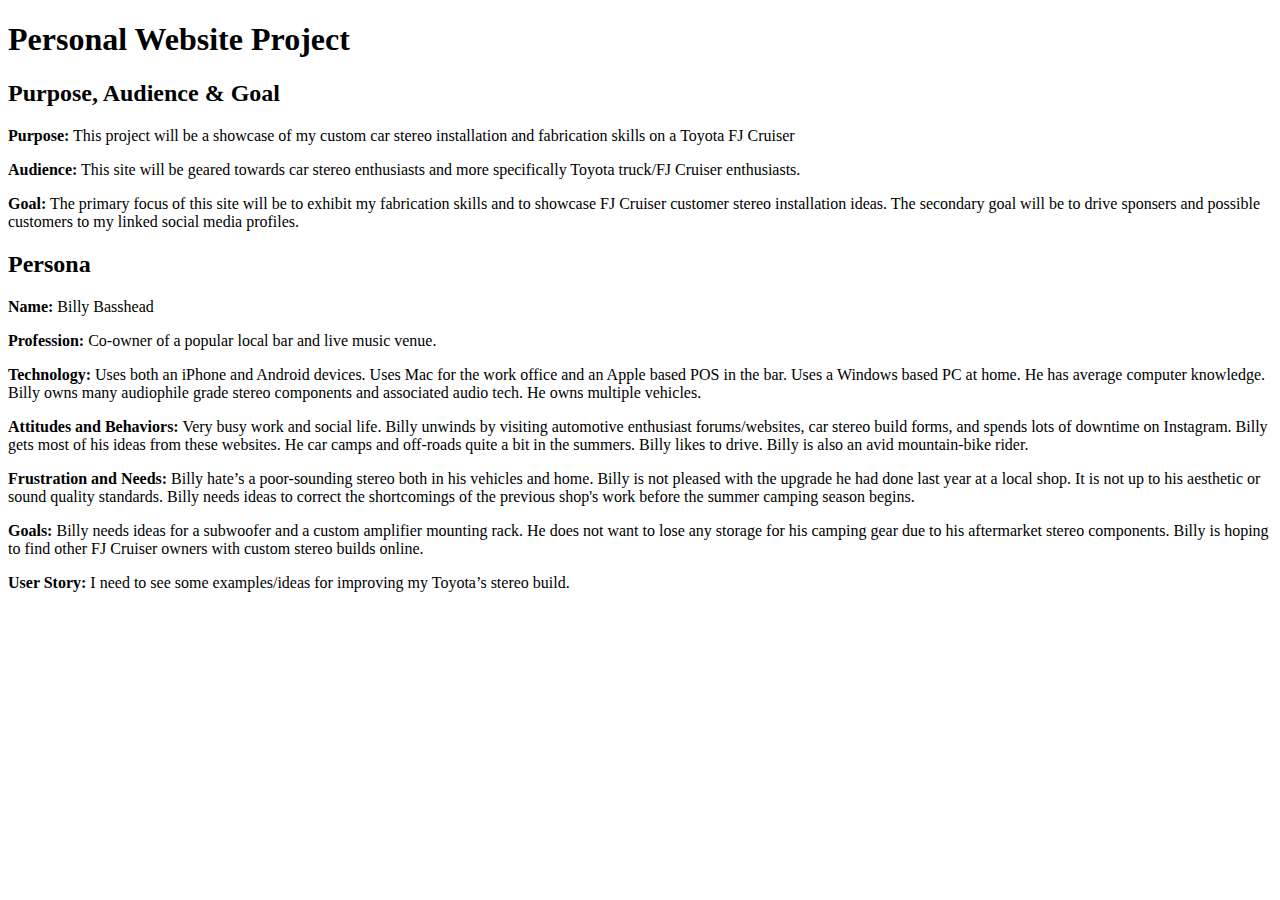
<file: public_html/documentation/milestone-1.html>
<!DOCTYPE html>
<html lang="en">
<head>
    <meta charset="UTF-8">
    <meta name="viewport" content="width=device-width">
    <title>Damon's PWP Milestone One</title>
</head>
<body>
    <h1>Personal Website Project</h1>
    <h2>Purpose, Audience & Goal</h2>
        <p><strong>Purpose:</strong>  This project will be a showcase of my custom car stereo installation and fabrication skills on a Toyota FJ Cruiser</p>
        <p><strong>Audience:</strong>  This site will be geared towards car stereo enthusiasts and more specifically Toyota truck/FJ Cruiser enthusiasts.</p>
        <p><strong>Goal:</strong>  The primary focus of this site will be to exhibit my      fabrication skills and to showcase FJ Cruiser customer stereo installation ideas. The secondary goal will be to drive sponsers and possible customers to my linked social media profiles.</p>
    <h2>Persona</h2>
        <p><strong>Name:</strong>  Billy Basshead</p>
        <p><strong>Profession:</strong>  Co-owner of a popular local bar and live music venue.</p>
        <p><strong>Technology:</strong>  Uses both an iPhone and Android devices. Uses Mac for the work office and an Apple based POS in the bar. Uses a Windows based PC at home. He has average computer knowledge. Billy owns many audiophile grade stereo components and associated audio tech. He owns multiple vehicles.</p>
        <p><strong>Attitudes and Behaviors:</strong>  Very busy work and social life. Billy unwinds by visiting automotive enthusiast forums/websites, car stereo build forms, and spends lots of downtime on Instagram. Billy gets most of his ideas from these websites. He car camps and off-roads quite a bit in the summers. Billy likes to drive. Billy is also an avid mountain-bike rider.</p>
        <p><strong>Frustration and Needs:</strong>  Billy hate’s a poor-sounding stereo both in his vehicles and home. Billy is not pleased with the upgrade he had done last year at a local shop. It is not up to his aesthetic or sound quality standards. Billy needs ideas to correct the shortcomings of the previous shop's work before the summer camping season begins.</p>
        <p><strong>Goals:</strong>  Billy needs ideas for a subwoofer and a custom amplifier mounting rack. He does not want to lose any storage for his camping gear due to his aftermarket stereo components. Billy is hoping to find other FJ Cruiser owners with custom stereo builds online.</p>
        <p><strong>User Story:</strong>  I need to see some examples/ideas for improving my Toyota’s stereo build.</p>


</body>
</html>
</file>
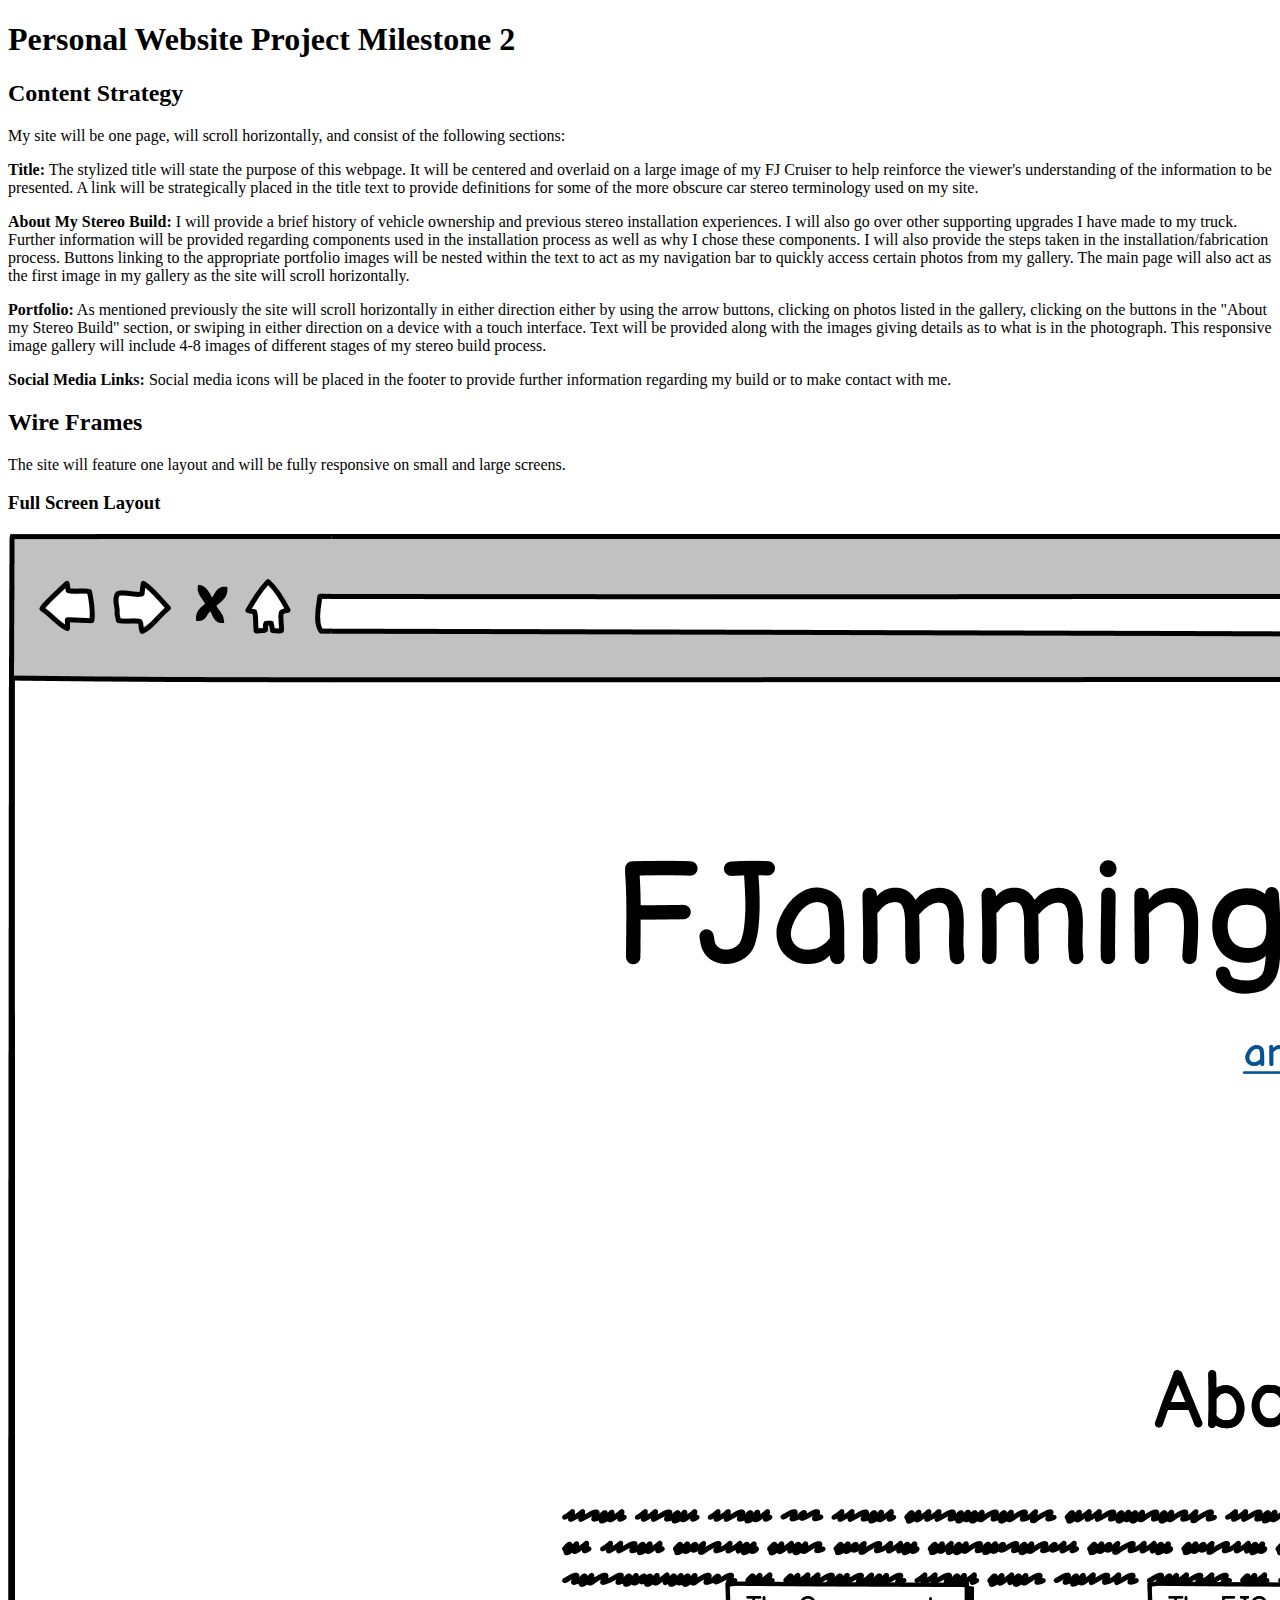
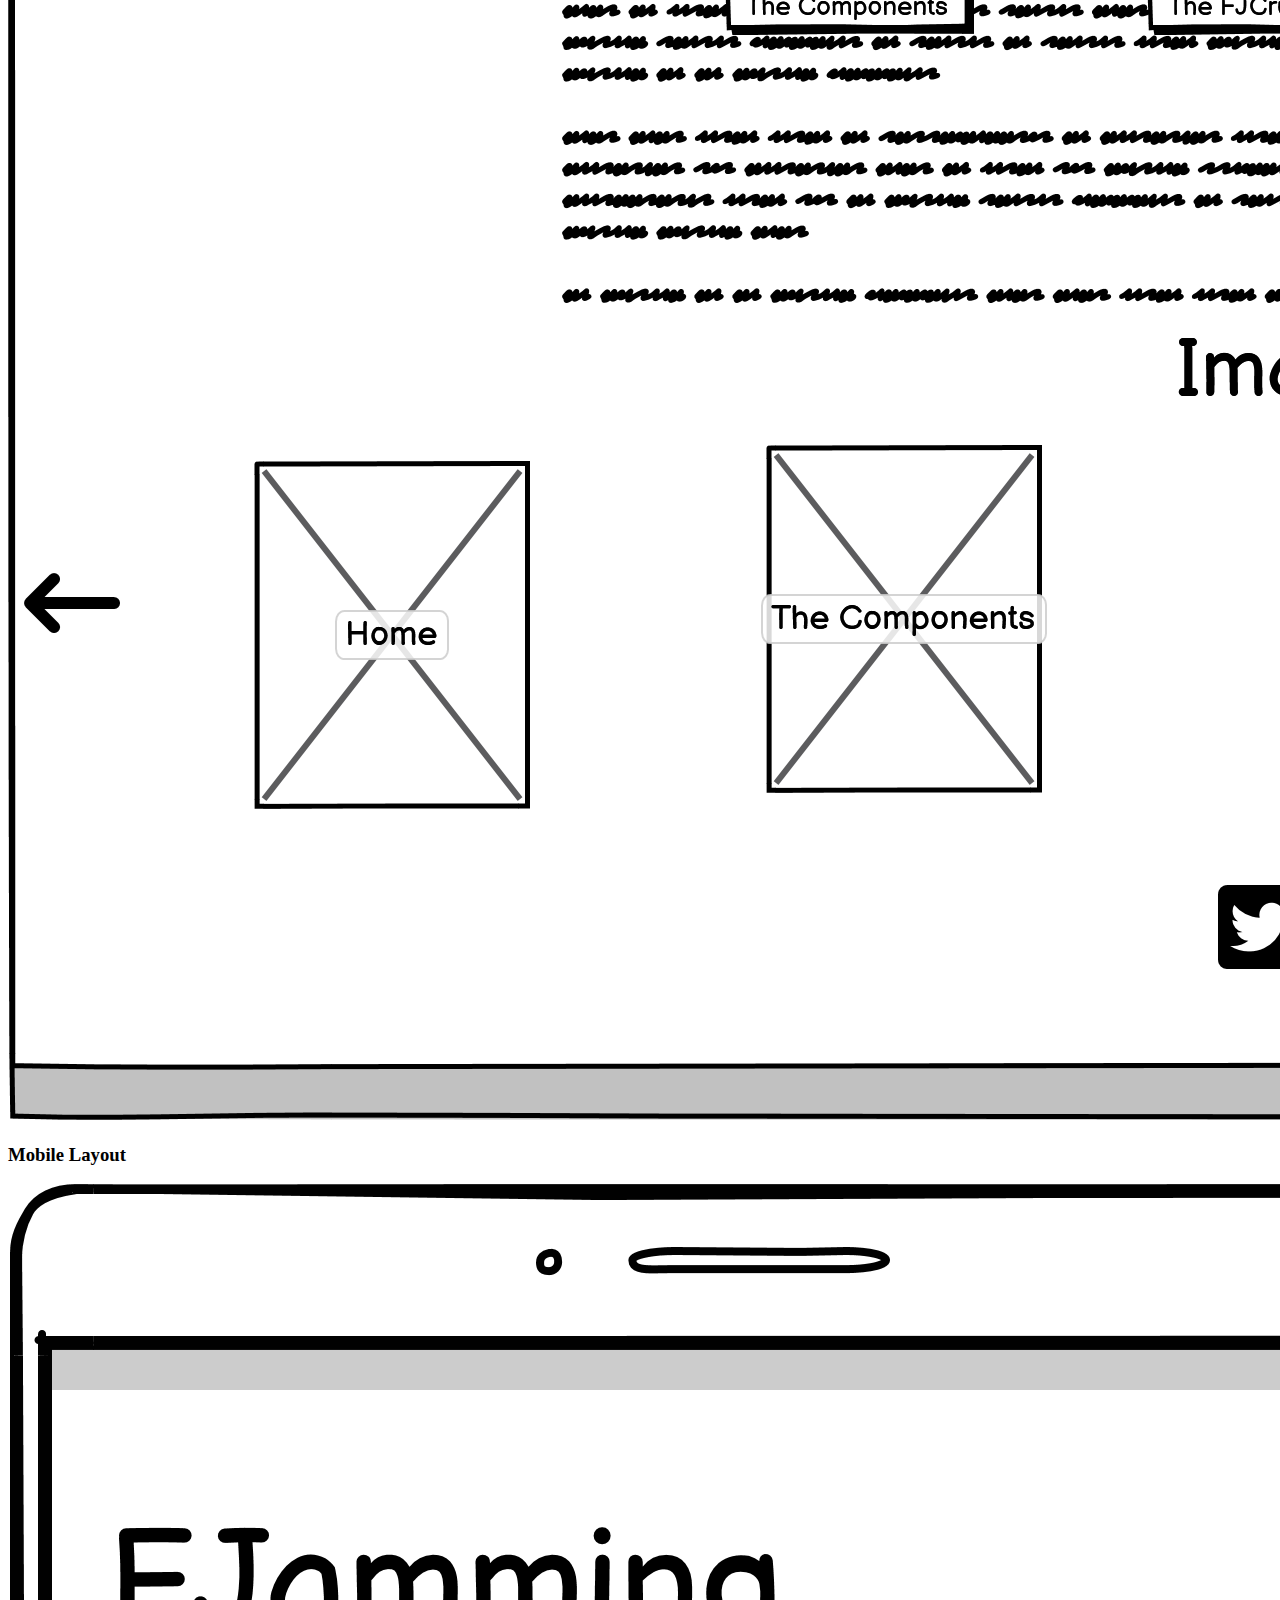
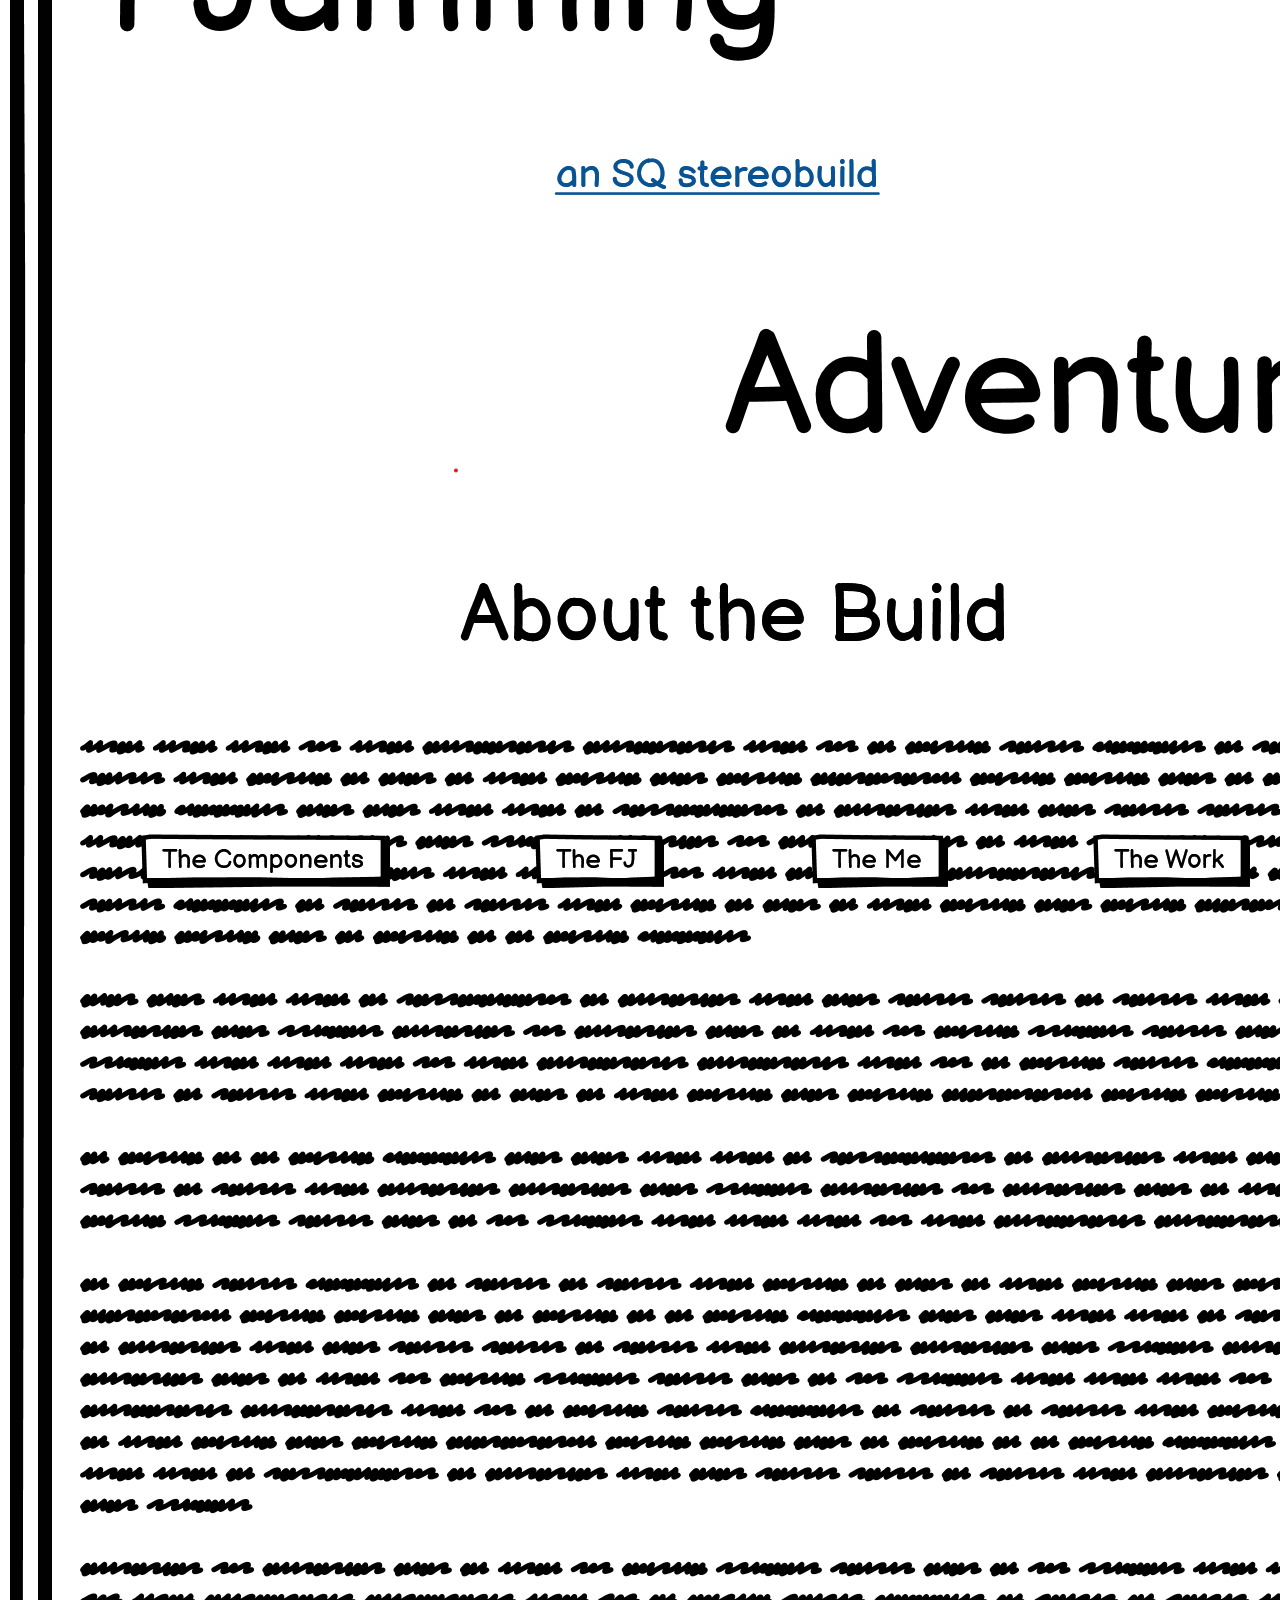
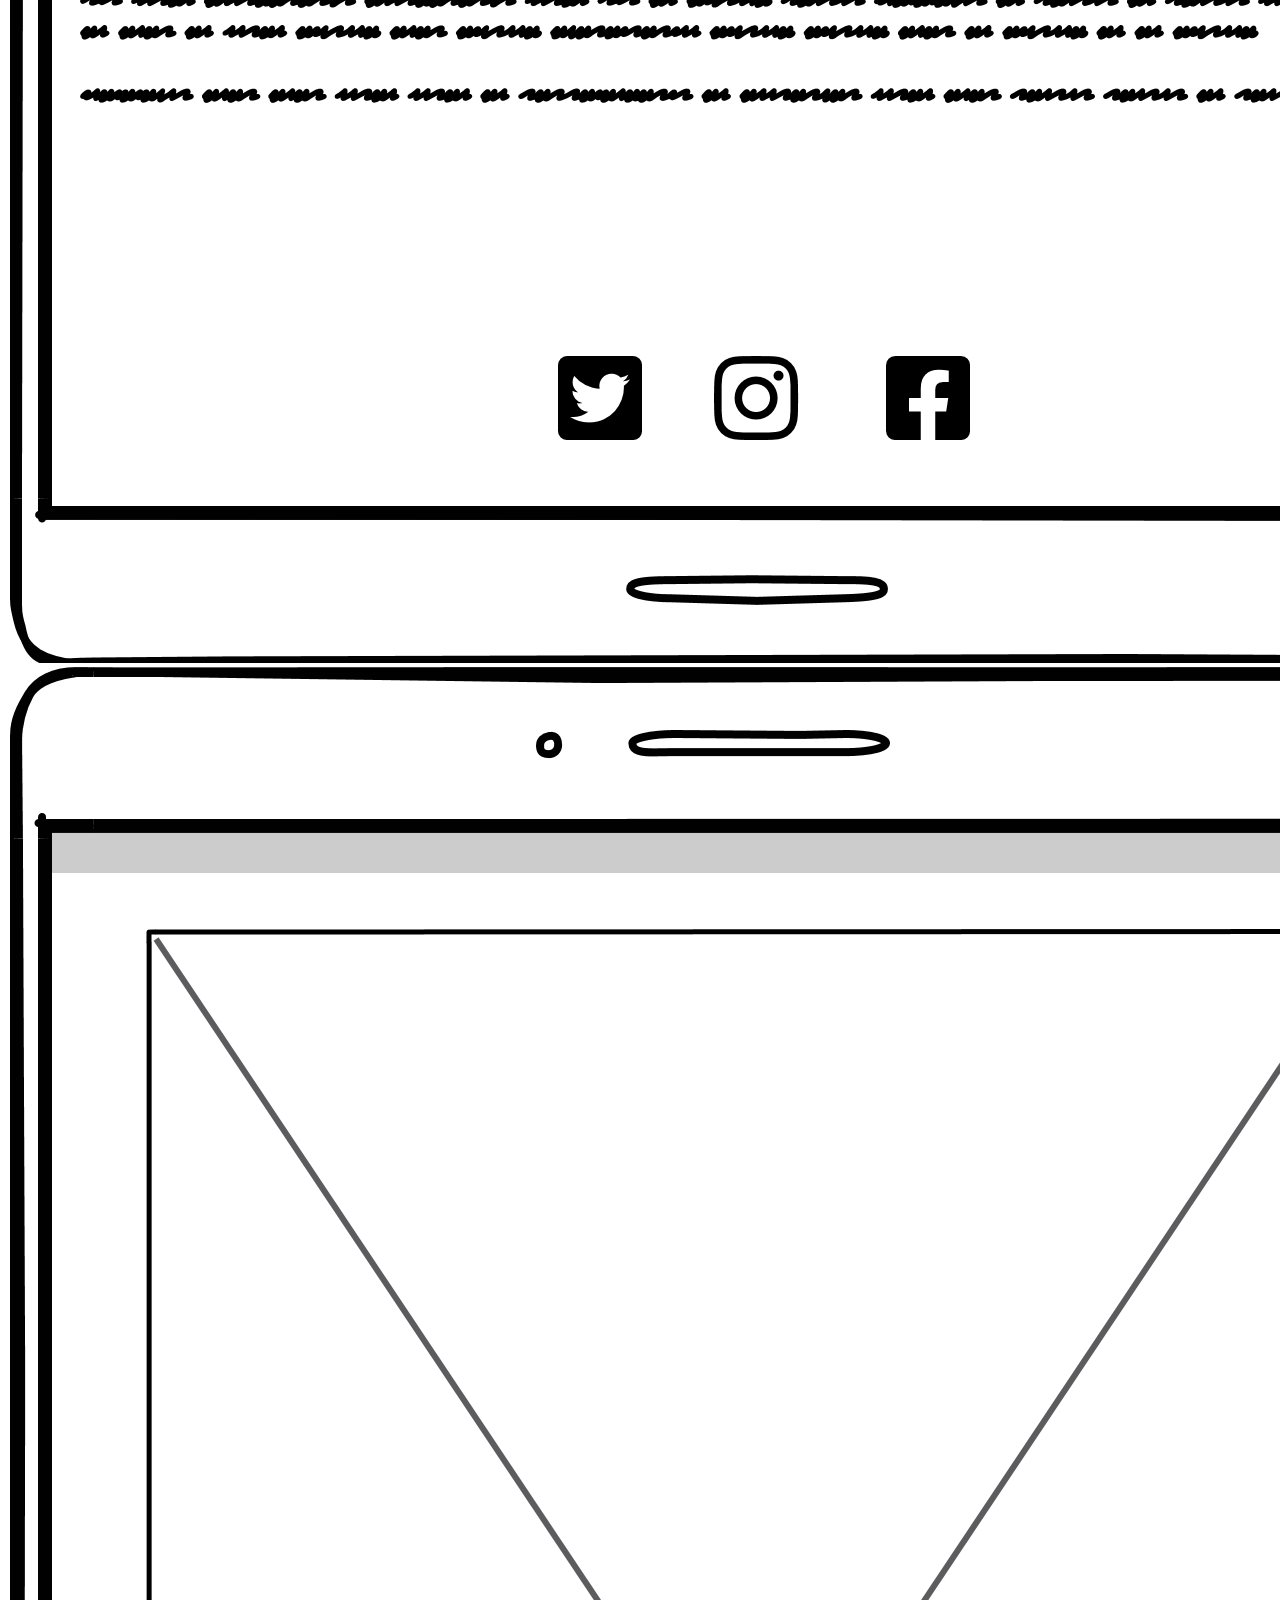
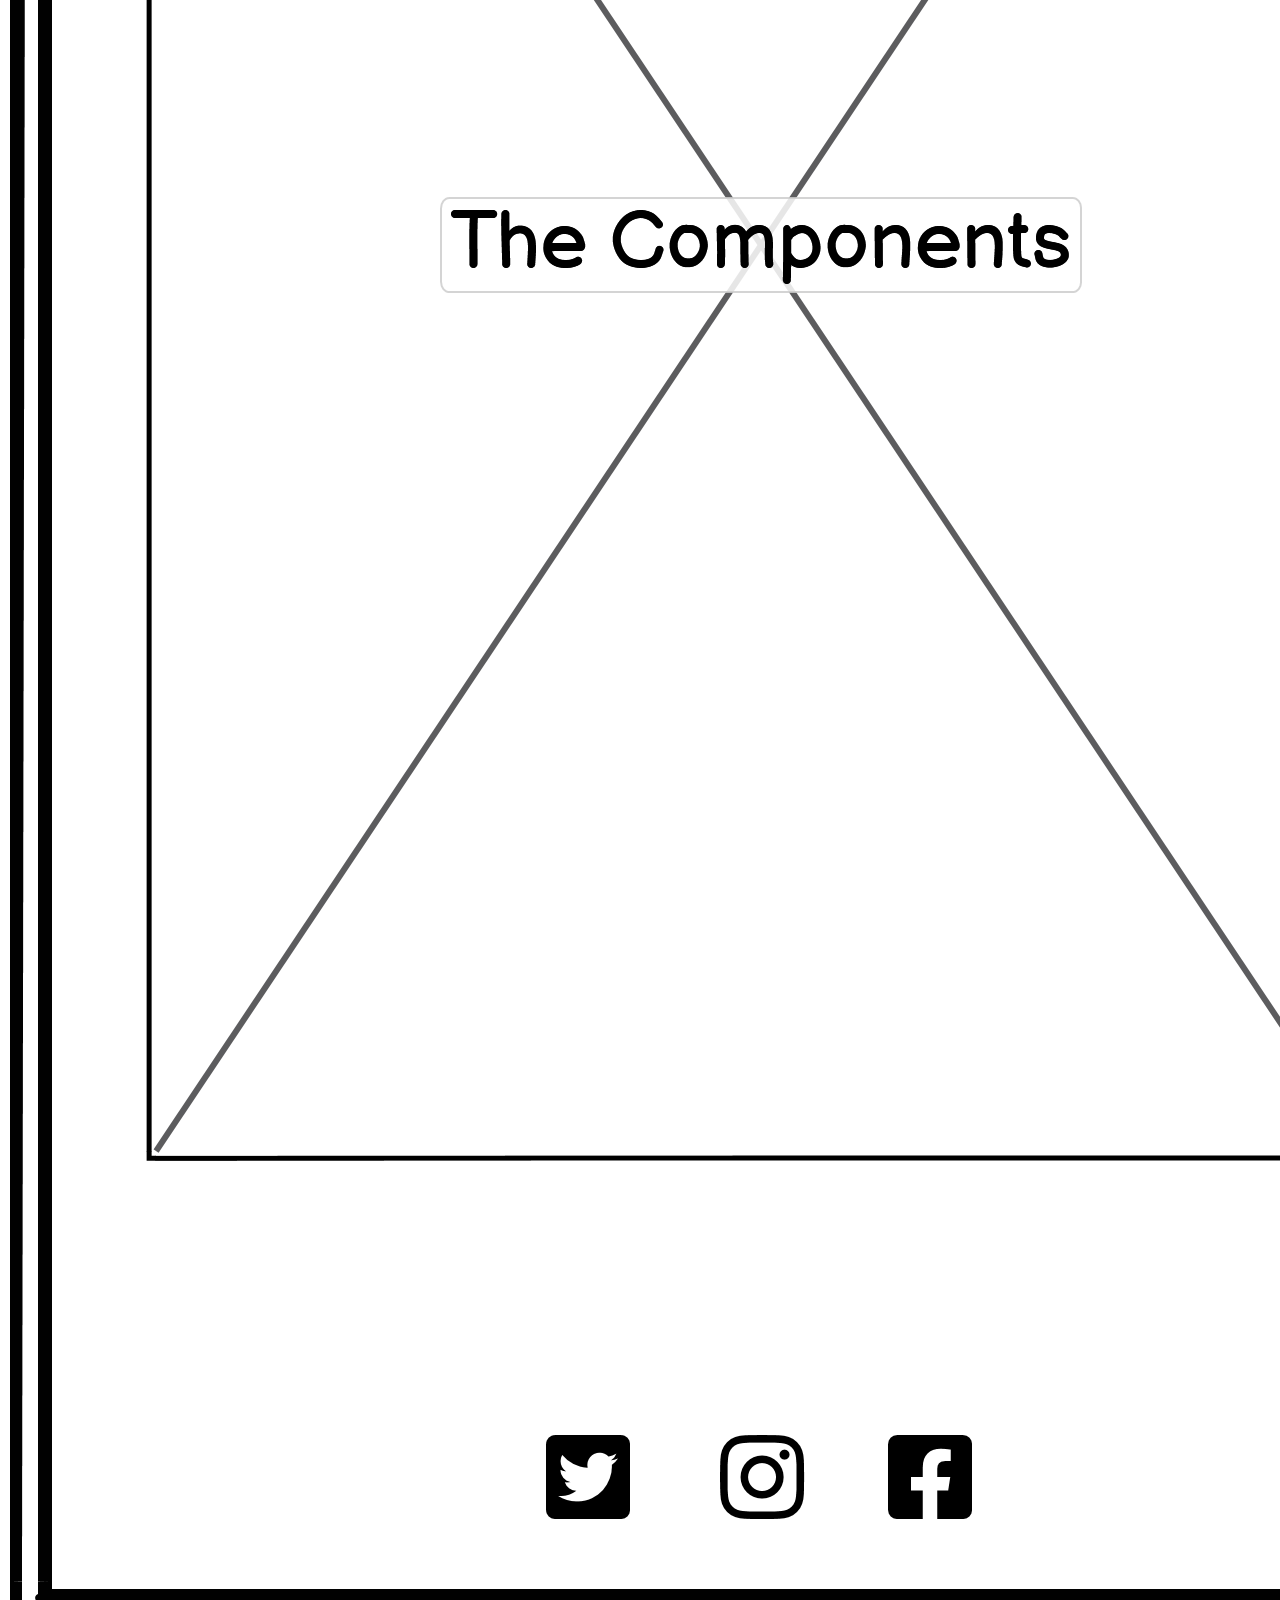
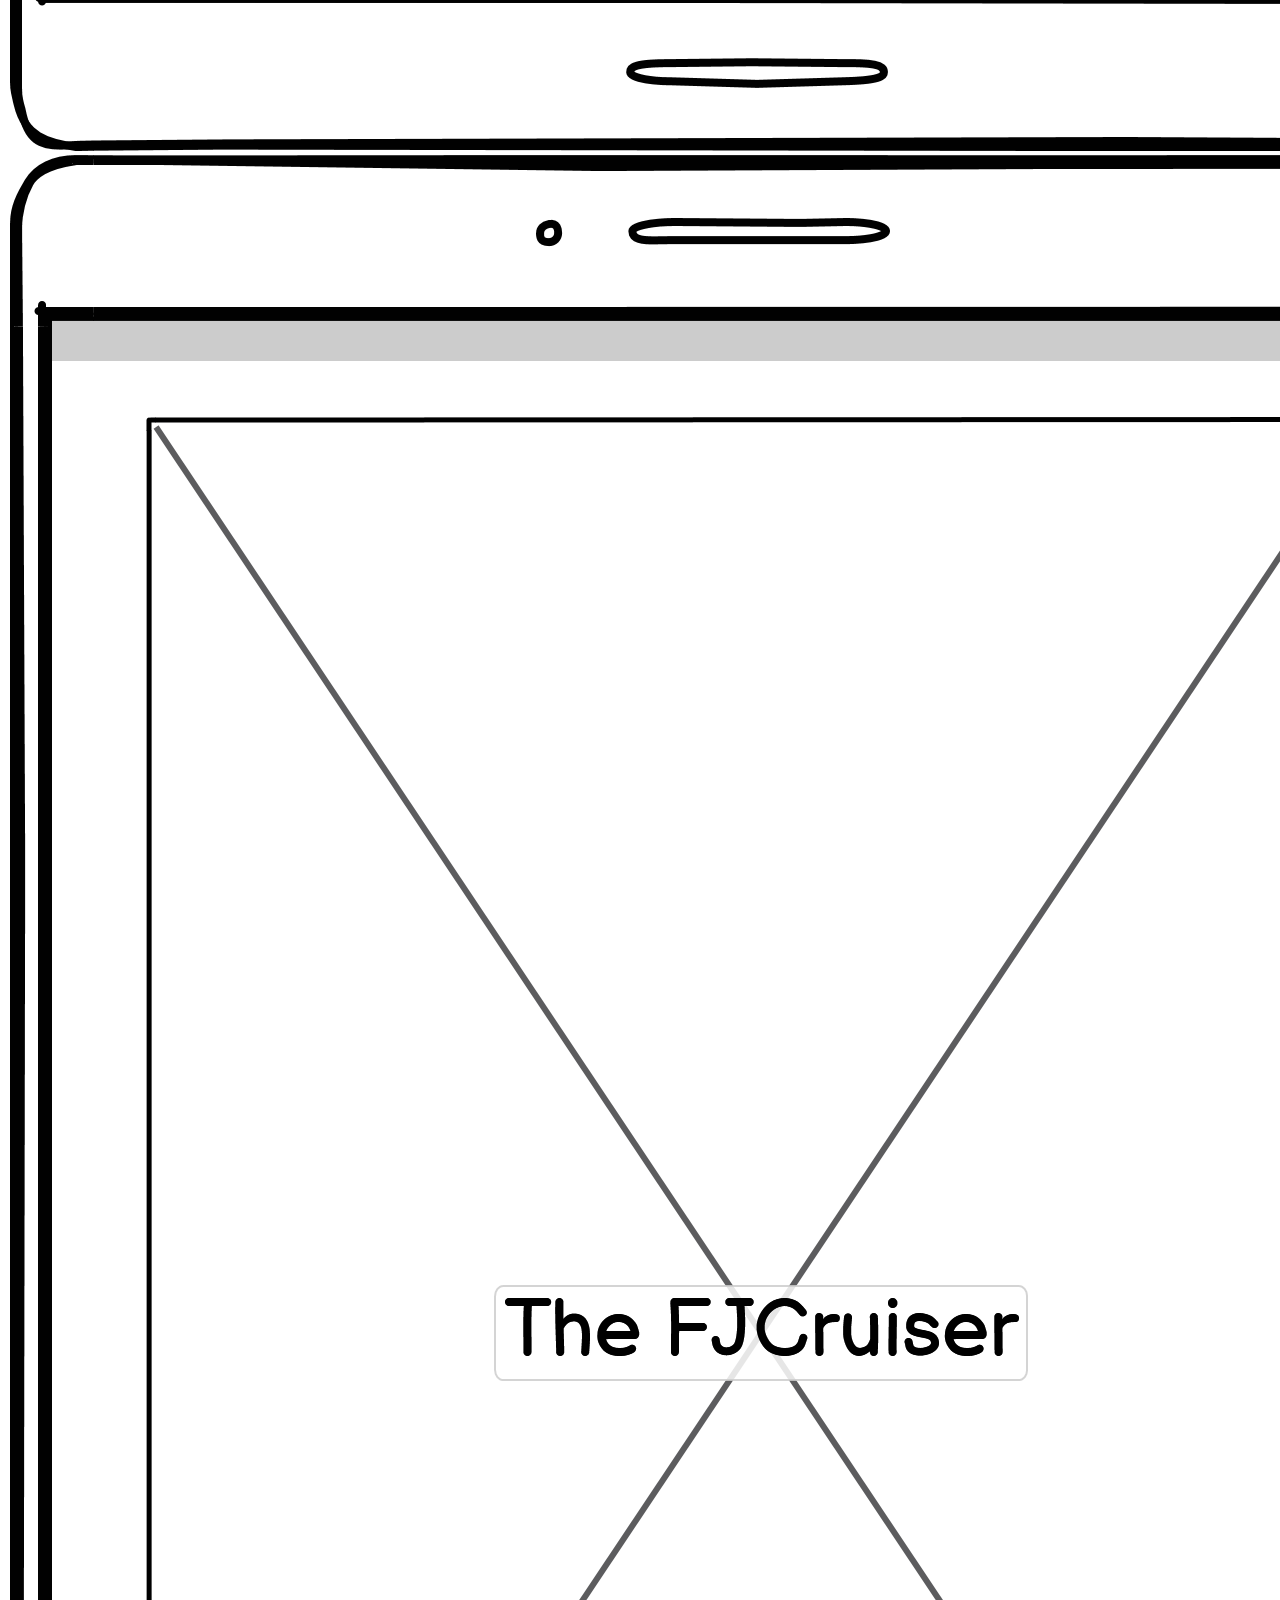
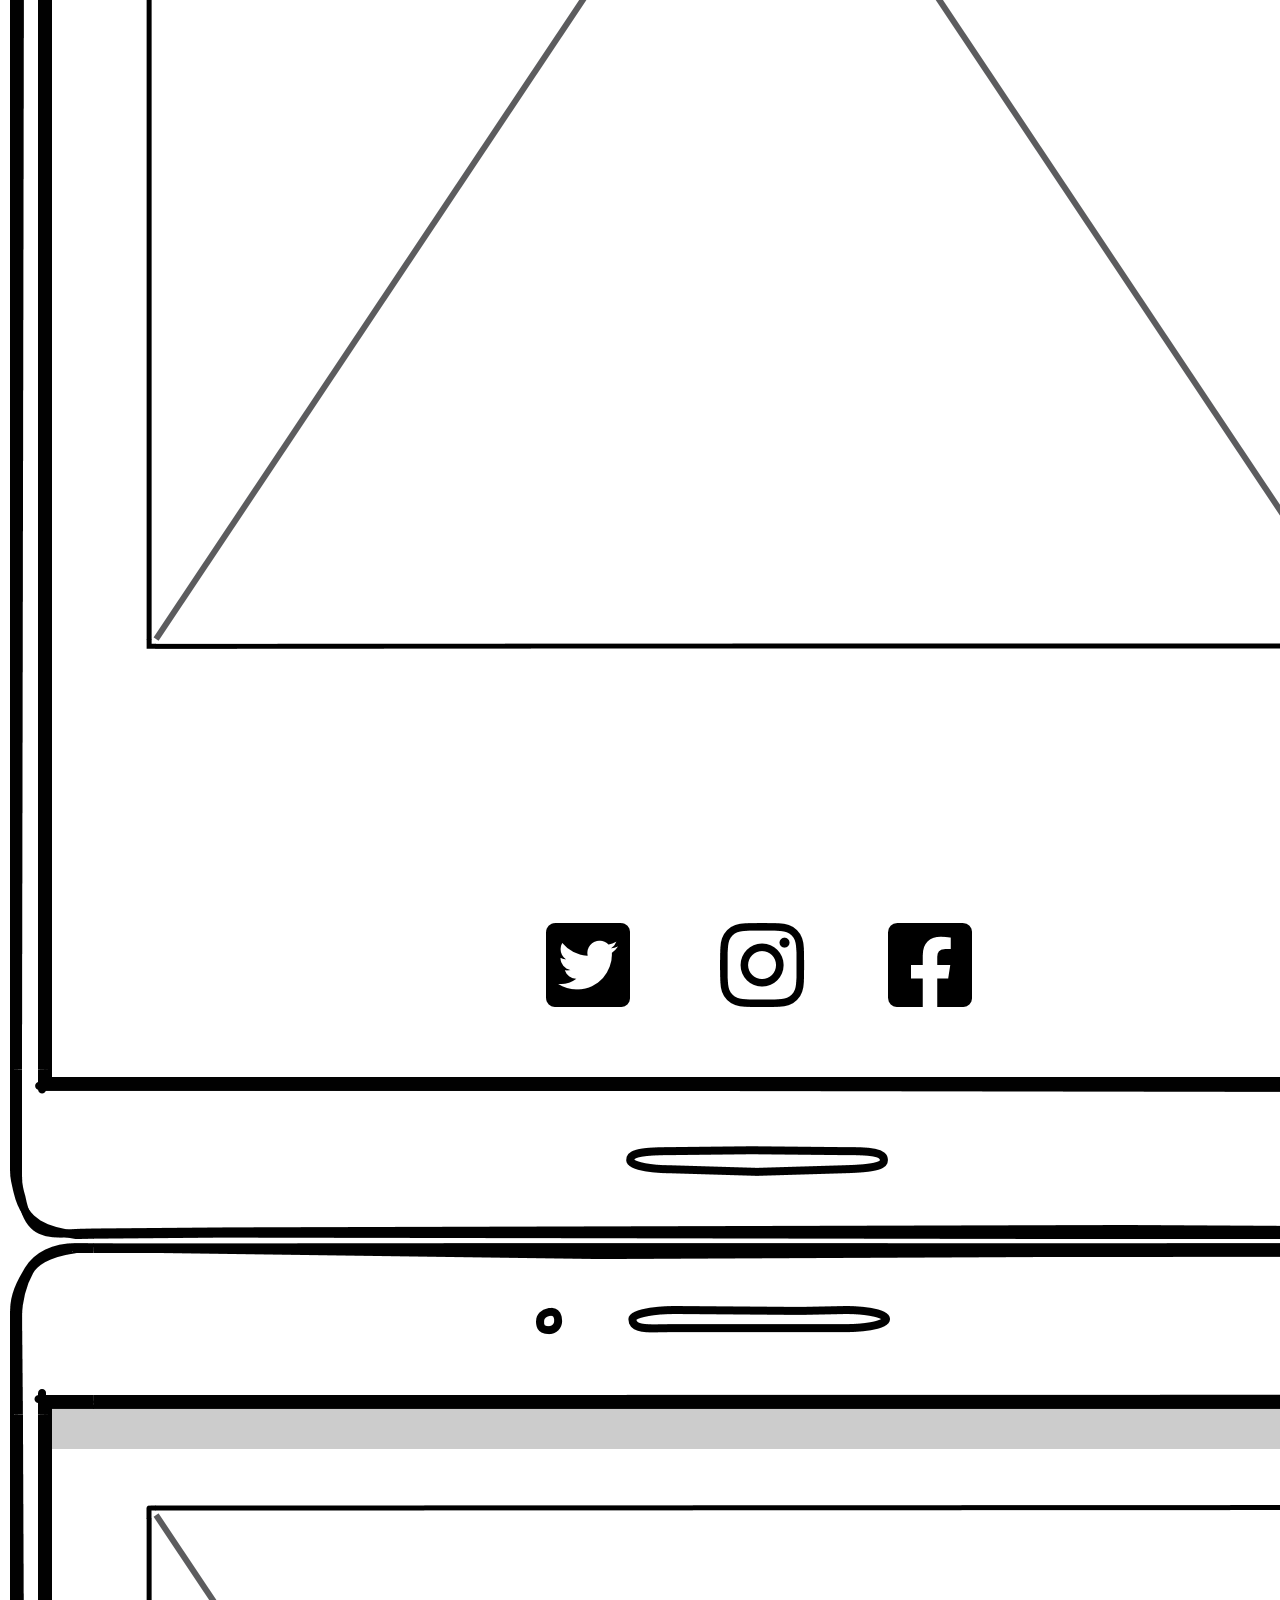
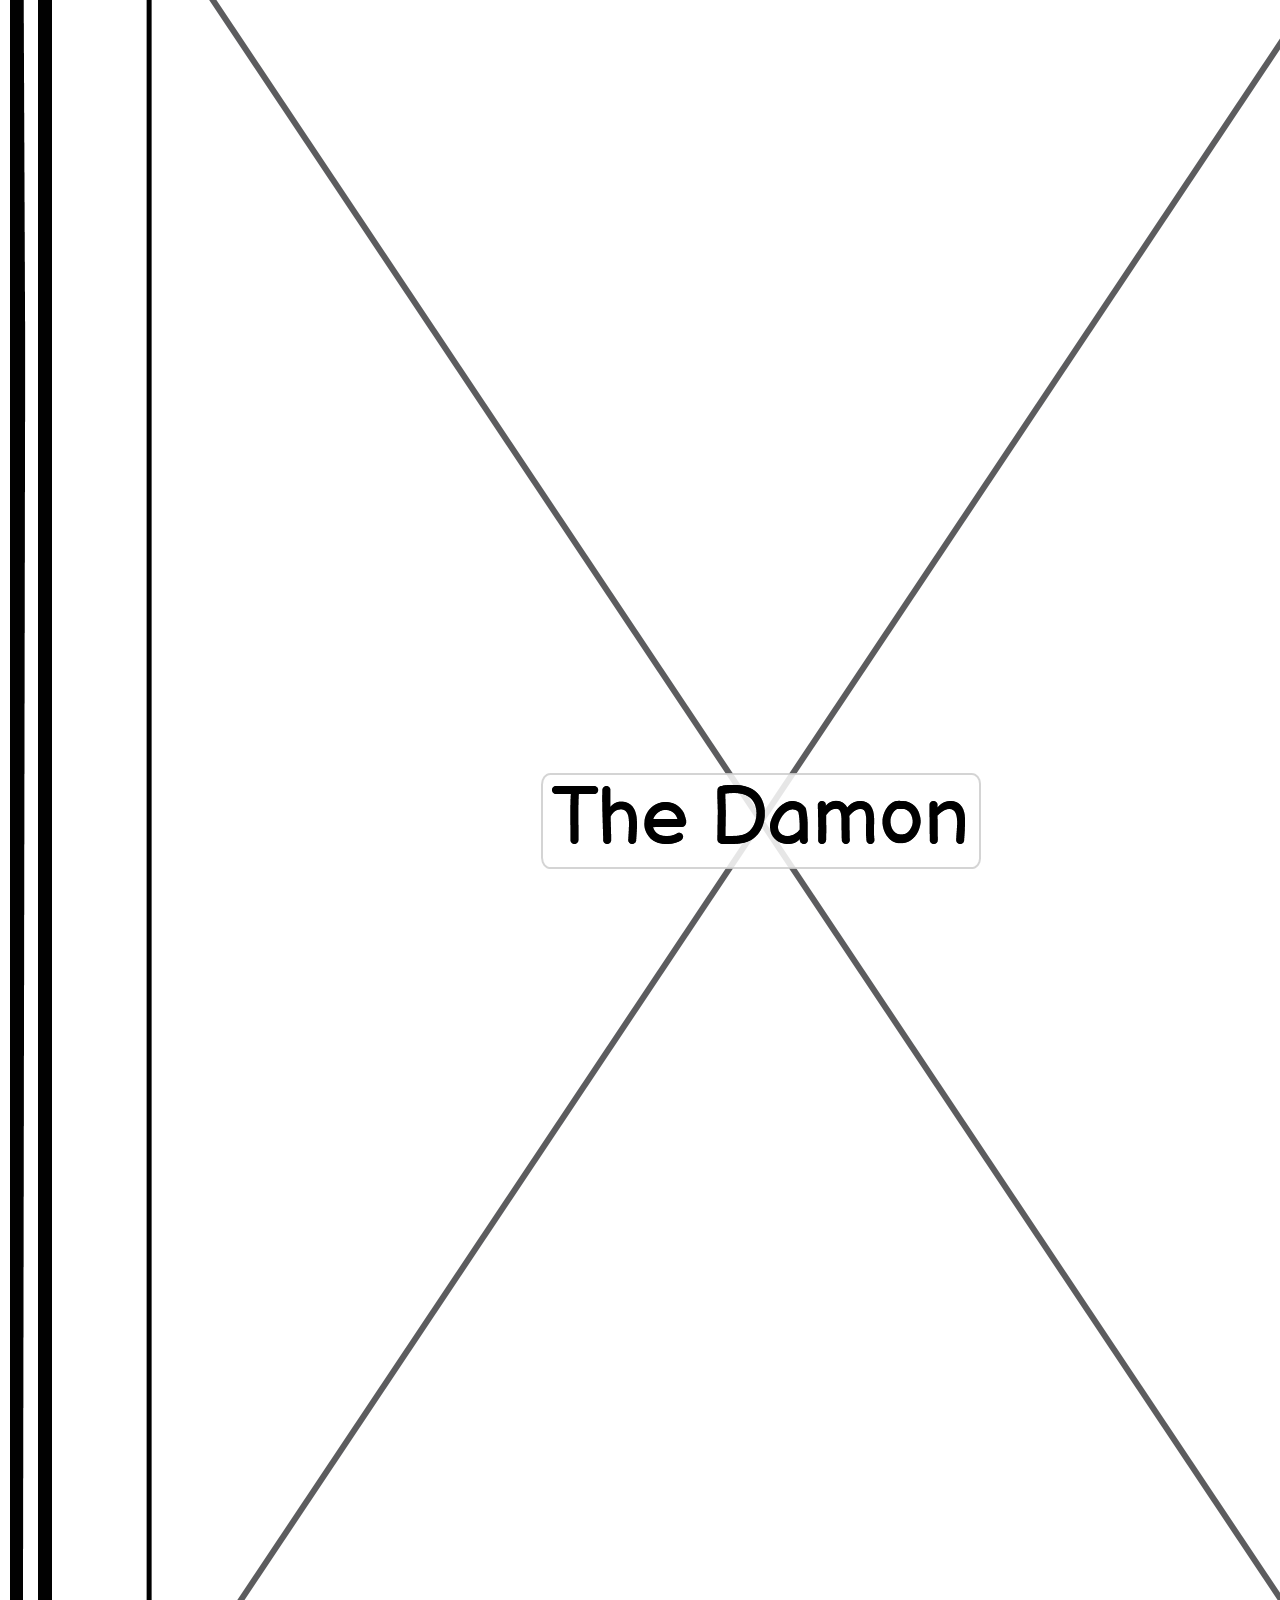
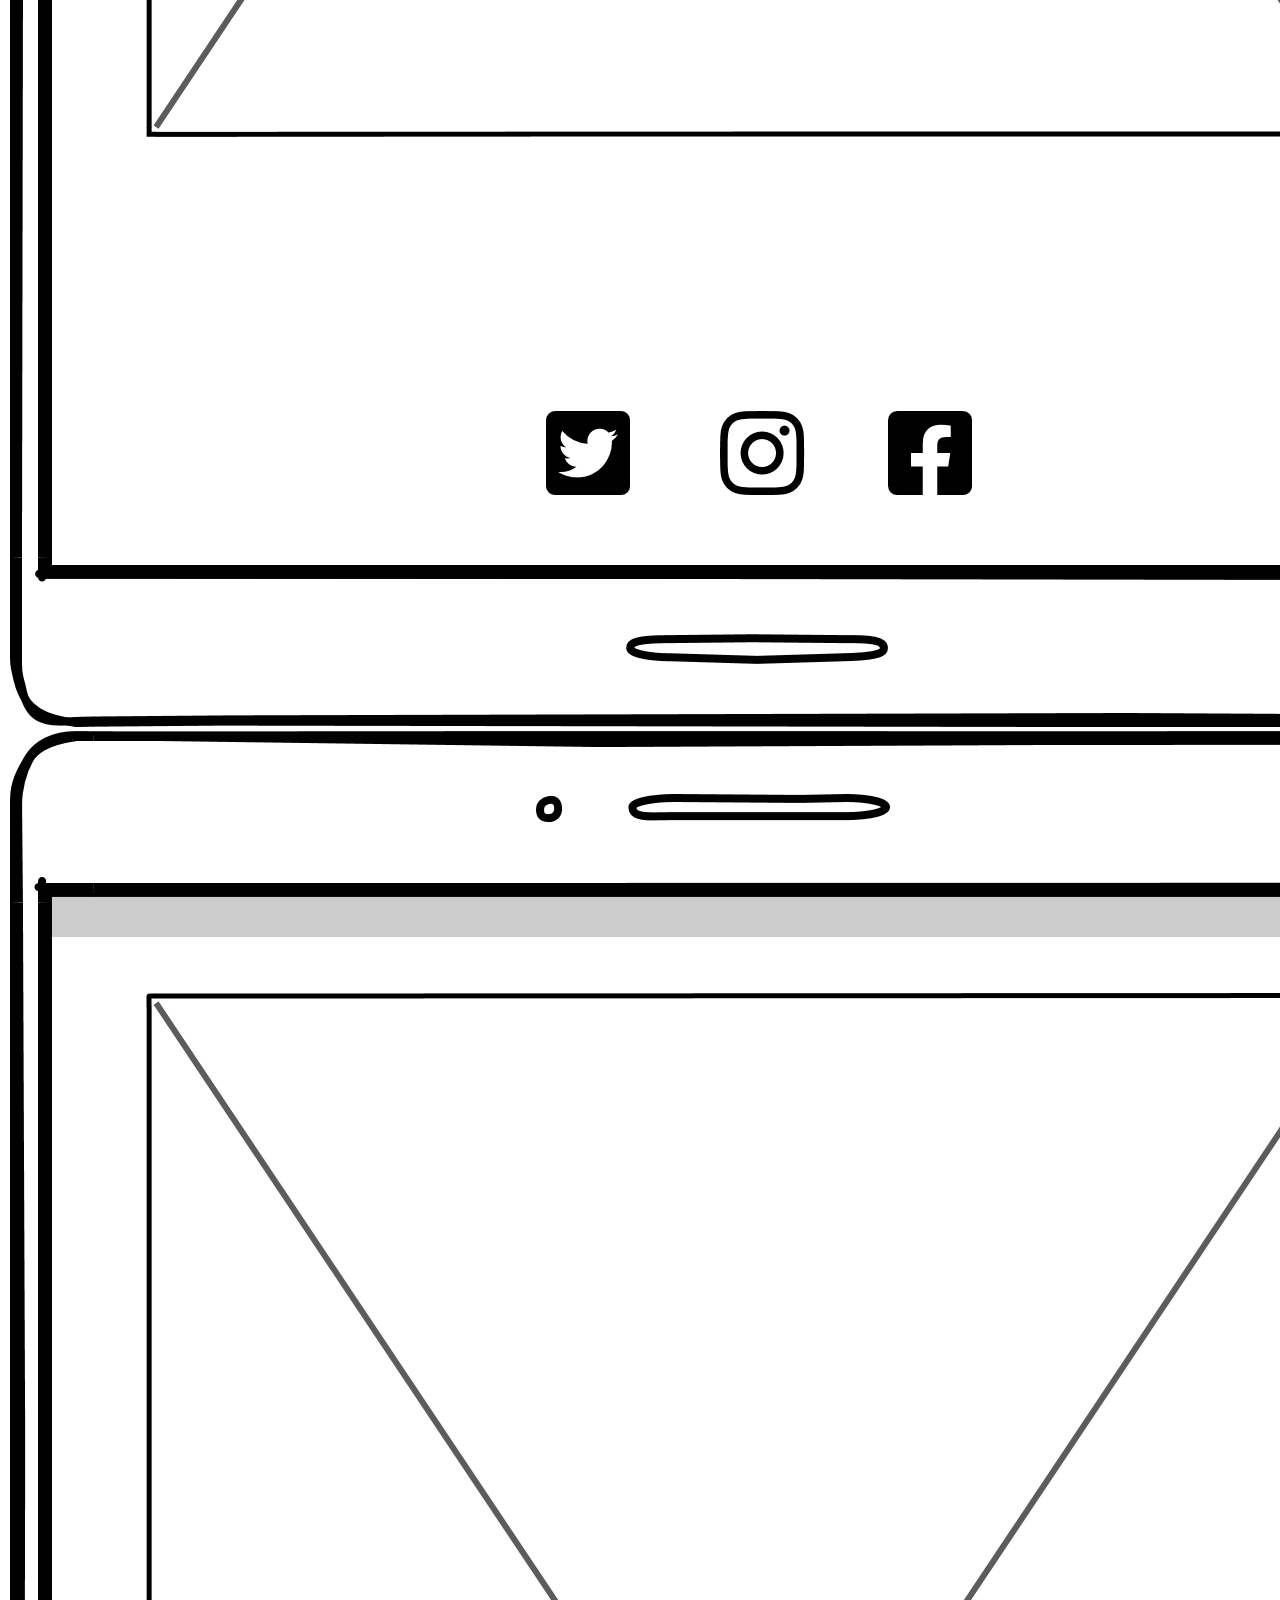
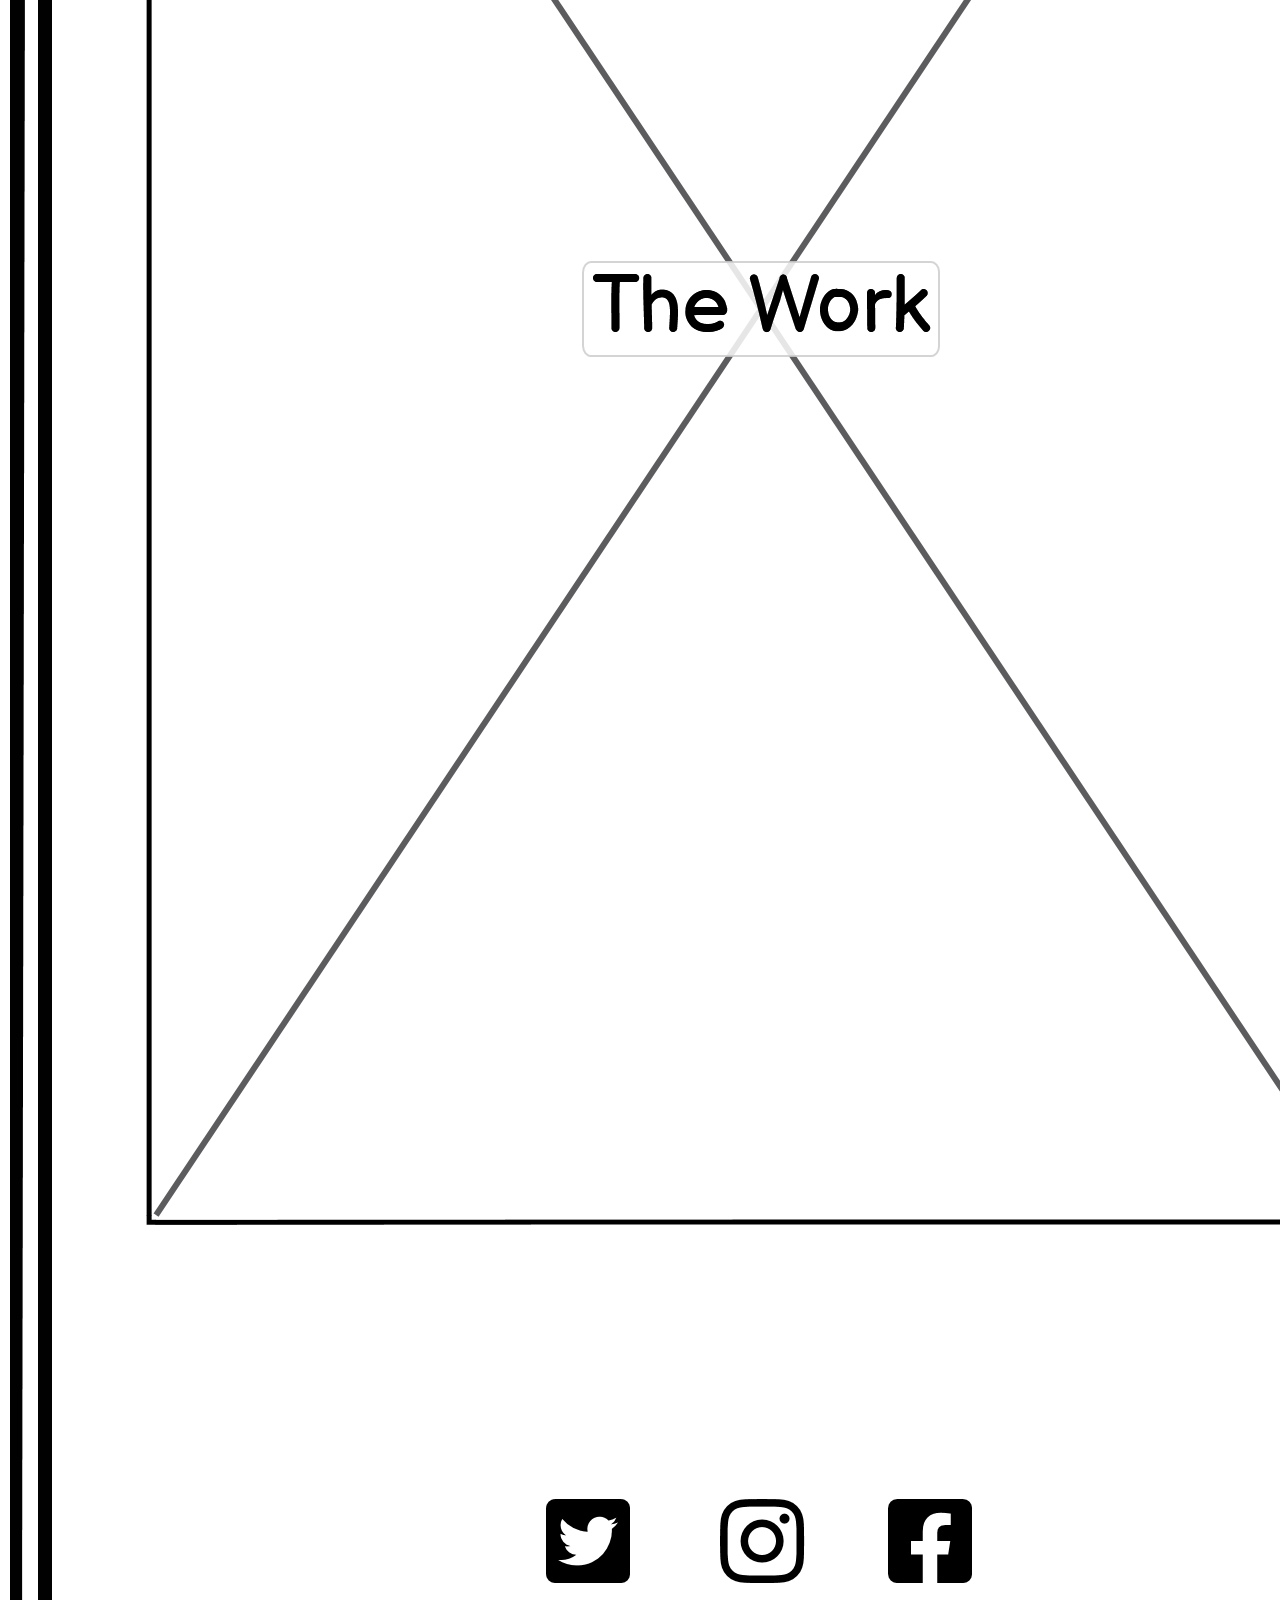
<file: public_html/documentation/milestone-2.html>
<!DOCTYPE html>
<html lang="en">
<head>
    <meta charset="UTF-8">
    <meta name="viewport" content="width=device-width">
    <title>Damon's PWP Milestone Two</title>
    <link href="https://cdn.jsdelivr.net/npm/bootstrap@5.3.0-alpha1/dist/css/bootstrap.min.css" rel="stylesheet" integrity="sha384-GLhlTQ8iRABdZLl6O3oVMWSktQOp6b7In1Zl3/Jr59b6EGGoI1aFkw7cmDA6j6gD" crossorigin="anonymous">
</head>
<body>
<div class="px-5 my-4">
    <h1>Personal Website Project Milestone 2</h1>
    <h2>Content Strategy</h2>
        <p>My site will be one page, will scroll horizontally, and consist of the following sections:</p>
        <p><strong>Title:</strong>  The stylized title will state the purpose of this webpage. It will be centered and overlaid on a large image of my FJ Cruiser to help reinforce the viewer's understanding of the information to be presented. A link will be strategically placed in the title text to provide definitions for some of the more obscure car stereo terminology used on my site.</p>
        <p><strong>About My Stereo Build:</strong>  I will provide a brief history of vehicle ownership and previous stereo installation experiences.  I will also go over other supporting upgrades I have made to my truck. Further information will be provided regarding components used in the installation process as well as why I chose these components. I will also provide the steps taken in the installation/fabrication process. Buttons linking to the appropriate portfolio images will be nested within the text to act as my navigation bar to quickly access certain photos from my gallery. The main page will also act as the first image in my gallery as the site will scroll horizontally.</p>
        <p><strong>Portfolio:</strong>  As mentioned previously the site will scroll horizontally in either direction either by using the arrow buttons, clicking on photos listed in the gallery, clicking on the buttons in the "About my Stereo Build" section, or swiping in either direction on a device with a touch interface. Text will be provided along with the images giving details as to what is in the photograph. This responsive image gallery will include 4-8 images of different stages of my stereo build process.</p>
        <p><strong>Social Media Links:</strong>  Social media icons will be placed in the footer to provide further information regarding my build or to make contact with me.</p>

    <h2>Wire Frames</h2>
        <p>The site will feature one layout and will be fully responsive on small and large screens.</p>
    <h3>Full Screen Layout</h3>
        <div class="container">
            <img src="images/desktop-wire-frame-1.png" class="img-fluid mx-auto d-block" alt="Desktop Wireframe" />
        </div>
    <h3>Mobile Layout</h3>
        <div class="container my-4">
            <div class="row g-5">
                <div class="col-md-6">
                    <img src="images/wireframe-mobile-home.png" class="img-fluid mx-auto d-block" alt="Mobile Wireframe Home" />
                </div>
                <div class="col-md-6">
                    <img src="images/wireframe-mobile-components.png" class="img-fluid mx-auto d-block" alt="Mobile Wireframe components" />
                </div>
                <div class="col-md-6">
                    <img src="images/wireframe-mobile-fjcruiser.png" class="img-fluid mx-auto d-block" alt="Mobile Wireframe FJCruiser" />
                </div>
                <div class="col-md-6">
                    <img src="images/wireframe-mobile-damon.png" class="img-fluid mx-auto d-block" alt="Mobile Wireframe Damon" />
                </div>
                <div class="col-md-6">
                    <img src="images/wireframe-mobile-work.png" class="img-fluid mx-auto d-block" alt="Mobile Wireframe Work" />
                </div>
            </div>
        </div>
</div>

    <script src="https://cdn.jsdelivr.net/npm/bootstrap@5.3.0-alpha1/dist/js/bootstrap.bundle.min.js" integrity="sha384-w76AqPfDkMBDXo30jS1Sgez6pr3x5MlQ1ZAGC+nuZB+EYdgRZgiwxhTBTkF7CXvN" crossorigin="anonymous"></script>

</body>
</html>
</file>
